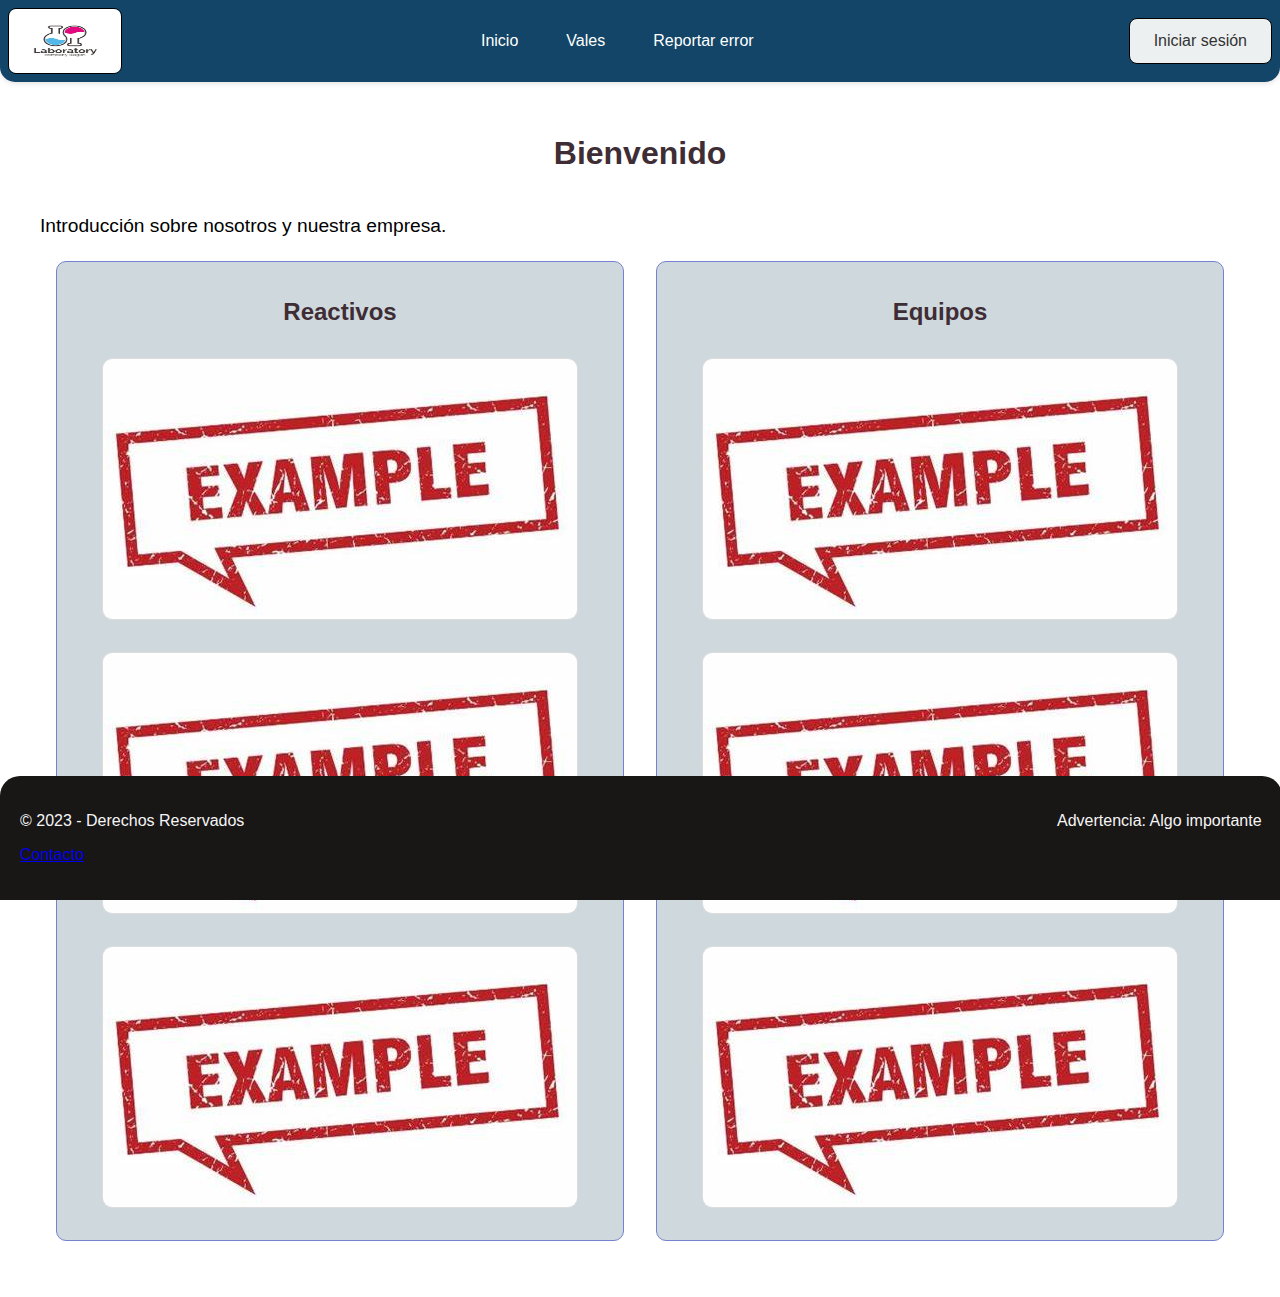
<file: laboratorio-bio/index.html>
<!DOCTYPE html>
<html lang="en">
<head>
    <meta charset="UTF-8">
    <meta name="viewport" content="width=device-width, initial-scale=1.0">
    <title>Página de Bienvenida</title>
    <link rel="stylesheet" href="estilos/estilo_general.css">
    <link rel="stylesheet" href="estilos\estilo_bienvenida.css">

</head>
<body>
    <header>
        <img src="images\logo_lab.jpg" alt="Imagen de un equipo">

        <nav>
            <ul class="menu">
                <li><a href="/html/index.html">Inicio</a></li>
                <li><a href="/html/nuevo_vale.html">Vales</a></li>
                <li><a href="/html/reportar.html">Reportar error</a></li>
            </ul>
        </nav>

        <a href="url_de_tu_pagina_de_inicio_de_sesion" id="boton-iniciar-sesion">Iniciar sesión</a>
    </header>
    
    <main class="contenido">
        <h1 id="inicio">Bienvenido</h1>
        
        <div class="introduccion">
            <p>Introducción sobre nosotros y nuestra empresa.</p>
        </div>
        
        <section class="informacion">
            <article class="reactivos">
                <h2>Reactivos</h2>
                    <div class="imagenes">
                        <img src="images\ejemplo.jpg" alt="Imagen de un reactivo">
                        <img src="images\ejemplo.jpg" alt="Imagen de un reactivo">
                        <img src="images\ejemplo.jpg" alt="Imagen de un reactivo">
                    </div>
            </article>

            <article class="reactivos">
                <h2>Equipos</h2>
                    <div class="imagenes">
                        <img src="images\ejemplo.jpg" alt="Imagen de un reactivo">
                        <img src="images\ejemplo.jpg" alt="Imagen de un reactivo">
                        <img src="images\ejemplo.jpg" alt="Imagen de un reactivo">
                    </div>
            </article>
        </section>
    </main>

    <footer>
        <div class="footer-info">
            <p>&copy; 2023 - Derechos Reservados</p>
            <p><a href="#contacto">Contacto</a></p>
        </div>
        <p class="warning">Advertencia: Algo importante</p>
    </footer>    
</body>
</html>
</file>
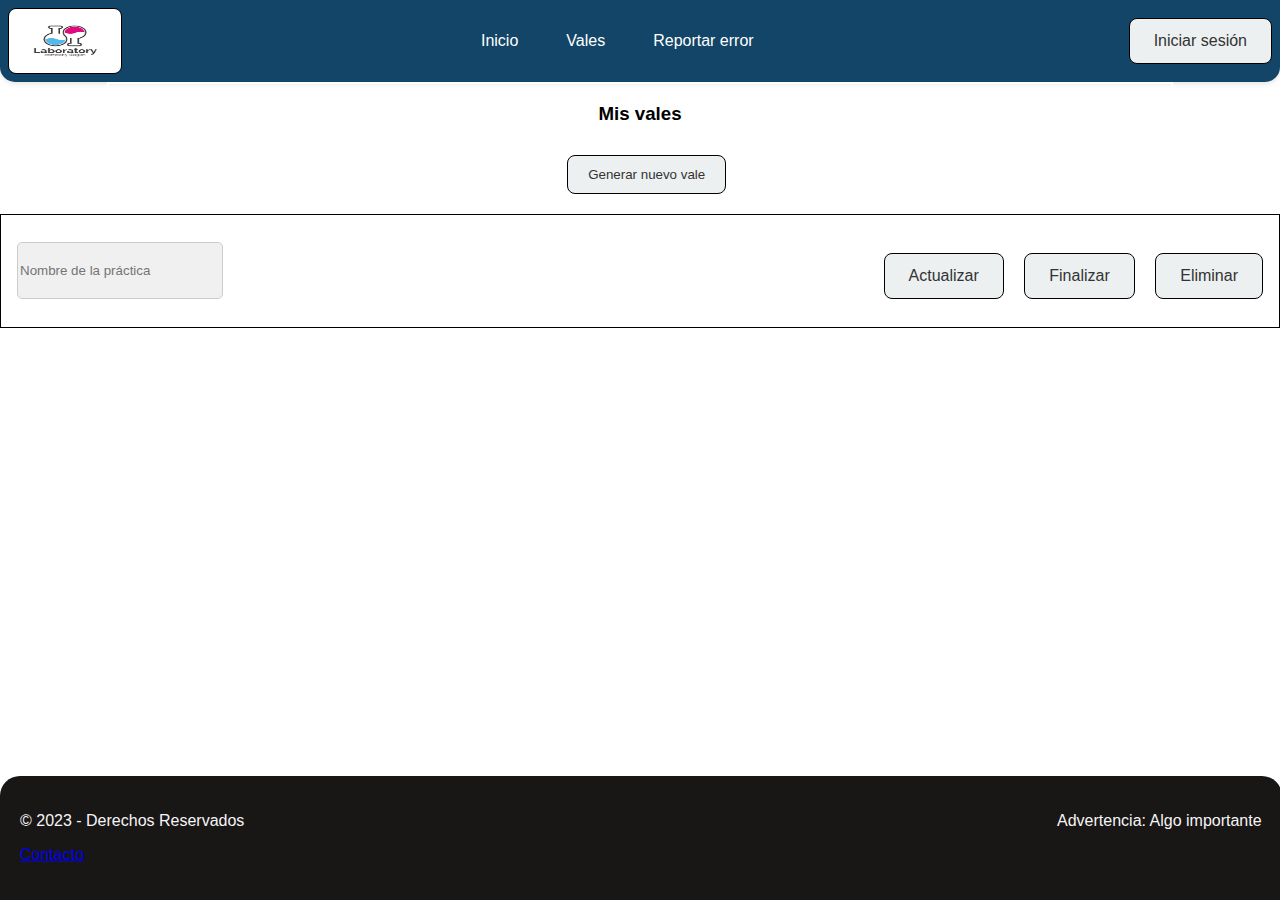
<file: laboratorio-bio/nuevo_vale.html>
<!DOCTYPE html>
<html lang="en">
<head>
    <meta charset="UTF-8">
    <meta name="viewport" content="width=device-width, initial-scale=1.0">
    <title>Nuevo vale</title>
    <link rel="stylesheet" href="estilos\estilo_general.css">
    <link rel="stylesheet" href="estilos\estilo_vale.css">
</head>
<body>
    <header>
        <img src="images\logo_lab.jpg" alt="Imagen de un equipo">

        <nav>
            <ul class="menu">
                <li><a href="/html/index.html">Inicio</a></li>
                <li><a href="/html/nuevo_vale.html">Vales</a></li>
                <li><a href="/html/reportar.html">Reportar error</a></li>
            </ul>
        </nav>
        
        <a href="url_de_tu_pagina_de_inicio_de_sesion" id="boton-iniciar-sesion">Iniciar sesión</a>
    </header>

    <main>
        <section class="vales">   
            <h3>Mis vales</h3>
            <a href="/html/prestamo.html">
                <button class="boton">Generar nuevo vale</button>
            </a>
        </section>

        <section class="llenado">
            <input type="text" placeholder="Nombre de la práctica">

            <div class="container">
                <buttom class="boton">Actualizar</buttom>
                <buttom class="boton">Finalizar</buttom>
                <buttom class="boton">Eliminar</buttom>
            </div>
        </section>  
    </main>

    <footer>
        <div class="footer-info">
            <p>&copy; 2023 - Derechos Reservados</p>
            <p><a href="#contacto">Contacto</a></p>
        </div>
        <p class="warning">Advertencia: Algo importante</p>
    </footer>
</body>
</html>
</file>
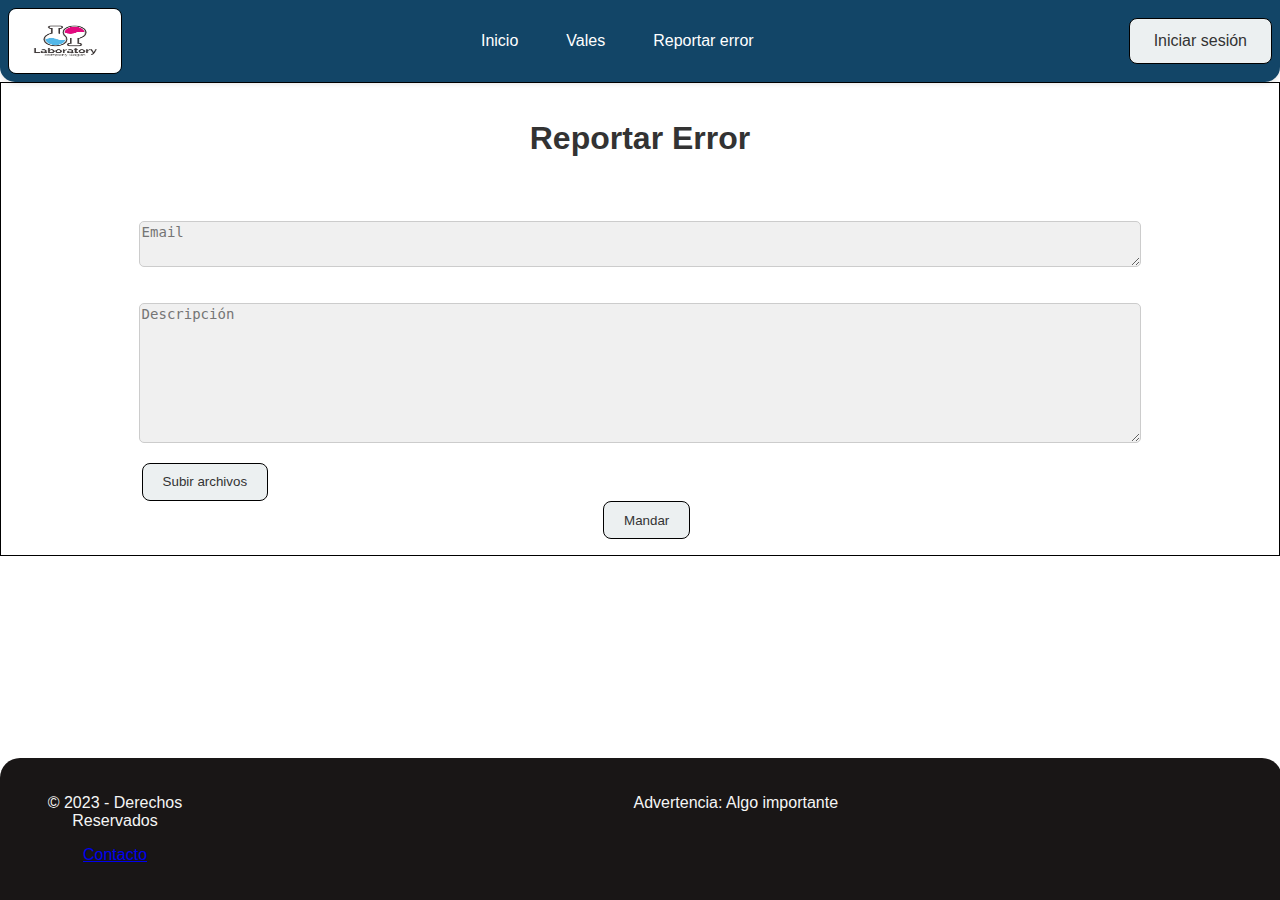
<file: laboratorio-bio/reportar.html>
<!DOCTYPE html>
<html lang="en">

<head>
    <meta charset="UTF-8">
    <meta name="viewport" content="width=device-width, initial-scale=1.0">
    <title>Reportar</title>
    <link rel="stylesheet" href="estilos\estilo_general.css">
    <link rel="stylesheet" href="estilos\estilo_reportar.css">
</head>

<body>
    <header>
        <img src="images\logo_lab.jpg" alt="Imagen de un equipo">

        <nav>
            <ul class="menu">
                <li><a href="/html/index.html">Inicio</a></li>
                <li><a href="/html/nuevo_vale.html">Vales</a></li>
                <li><a href="/html/reportar.html">Reportar error</a></li>
            </ul>
        </nav>

        <a href="url_de_tu_pagina_de_inicio_de_sesion" id="boton-iniciar-sesion">Iniciar sesión</a>
    </header>

    <main class="contenido">
        <h1>Reportar Error</h1>
        <p>
            <textarea name="email" class="requerido textarea-email" placeholder="Email"></textarea>
        </p>
    
        <p>
            <textarea name="descripcion" class="requerido textarea-descripcion" placeholder="Descripción"></textarea>
        </p>
    
        <button class="boton" id="archivos">Subir archivos</button>
    
        <button class="boton">Mandar</button>
    </main>
    

    <footer>
        <div class="footer-info">
            <p>&copy; 2023 - Derechos Reservados</p>
            <p><a href="#contacto">Contacto</a></p>
        </div>
        <p class="warning">Advertencia: Algo importante</p>
    </footer>
</body>

</html>
</file>
<file: laboratorio-bio/estilos/estilo_general.css>
body {
    font-family: 'Arial', sans-serif;
    margin: 0;
    padding: 0;
}

:root {
    --color-primario: #124567;
    --color-fondo: #ecf0f1; 
    --color-texto: #333; 
    --color-borde: #000; 
}


header {
    display: flex;
    justify-content: space-between;
    align-items: center;
    padding: 0.5em; 
    background-color: var(--color-primario);
    box-shadow: 0px 2px 5px rgba(0, 0, 0, 0.1);
    border-radius: 0 0 15px 15px;
}

header img {
    border: 1px solid var(--color-borde);
    width: 7em; 
    height: 4em; 
    border-radius: 8px; 
}


.menu {
    display: flex;
}

ul {
    list-style: none;
    margin: 0;
    padding: 0;
}

ul li {
    margin: 0 0.5em;
}

ul a {
    display: inline-block;
    padding: 0.5em 1em;
    height: auto;
    text-decoration: none;
    color: #fff;
    border-radius: 8px;
    transition: background-color 0.3s ease, color 0.3s ease;
}

ul a:hover {
    background-color: #2980b9;
    color: #fff;
}

#boton-iniciar-sesion,
.boton {
    display: inline-block;
    padding: 0.8em 1.5em; 
    margin-left: 1em;
    height: auto;
    text-decoration: none;
    background-color: var(--color-fondo);
    color: var(--color-texto);
    border: 1px solid var(--color-borde);
    border-radius: 8px; 
    transition: background-color 0.3s ease;
}

#boton-iniciar-sesion:hover,
.boton:hover {
    background-color: #ddd;
}
body {
    margin: 0;
    padding: 0;
    height: 100%;
}

footer {
    position: fixed;
    bottom: 0;
    left: 0;
    width: 97%;
    background-color: rgb(25, 22, 22);
    color: whitesmoke;
    padding: 20px;
    text-align: left;
    border-radius: 20px 20px 0 0;
    z-index: 100;
    display: flex;
    justify-content: space-between;
}



.custom-footer-info {
    margin-bottom: 0;
}

.custom-emergency-info {
    text-align: right;
}

.body-content {
    margin-bottom: 80px;
 
}

.footer-content {
    display: flex;
    justify-content: space-between;
}
</file>
